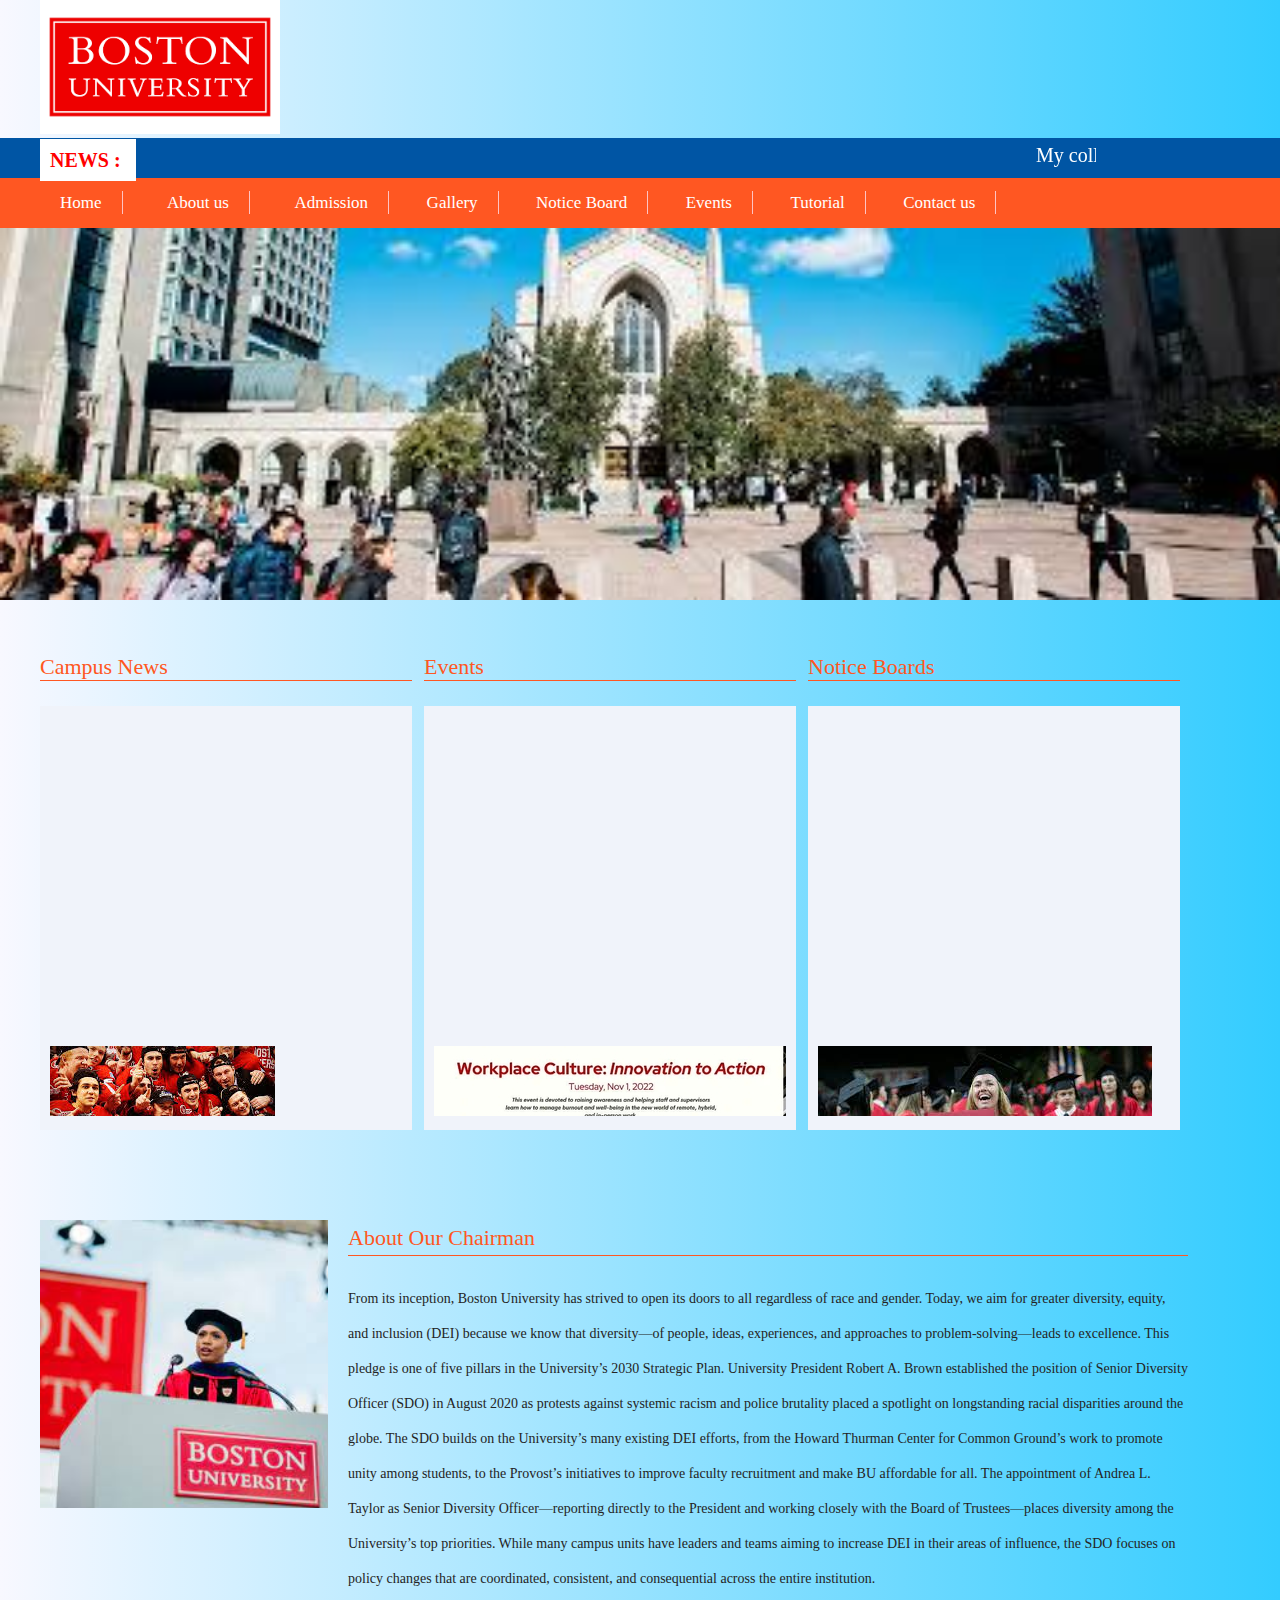
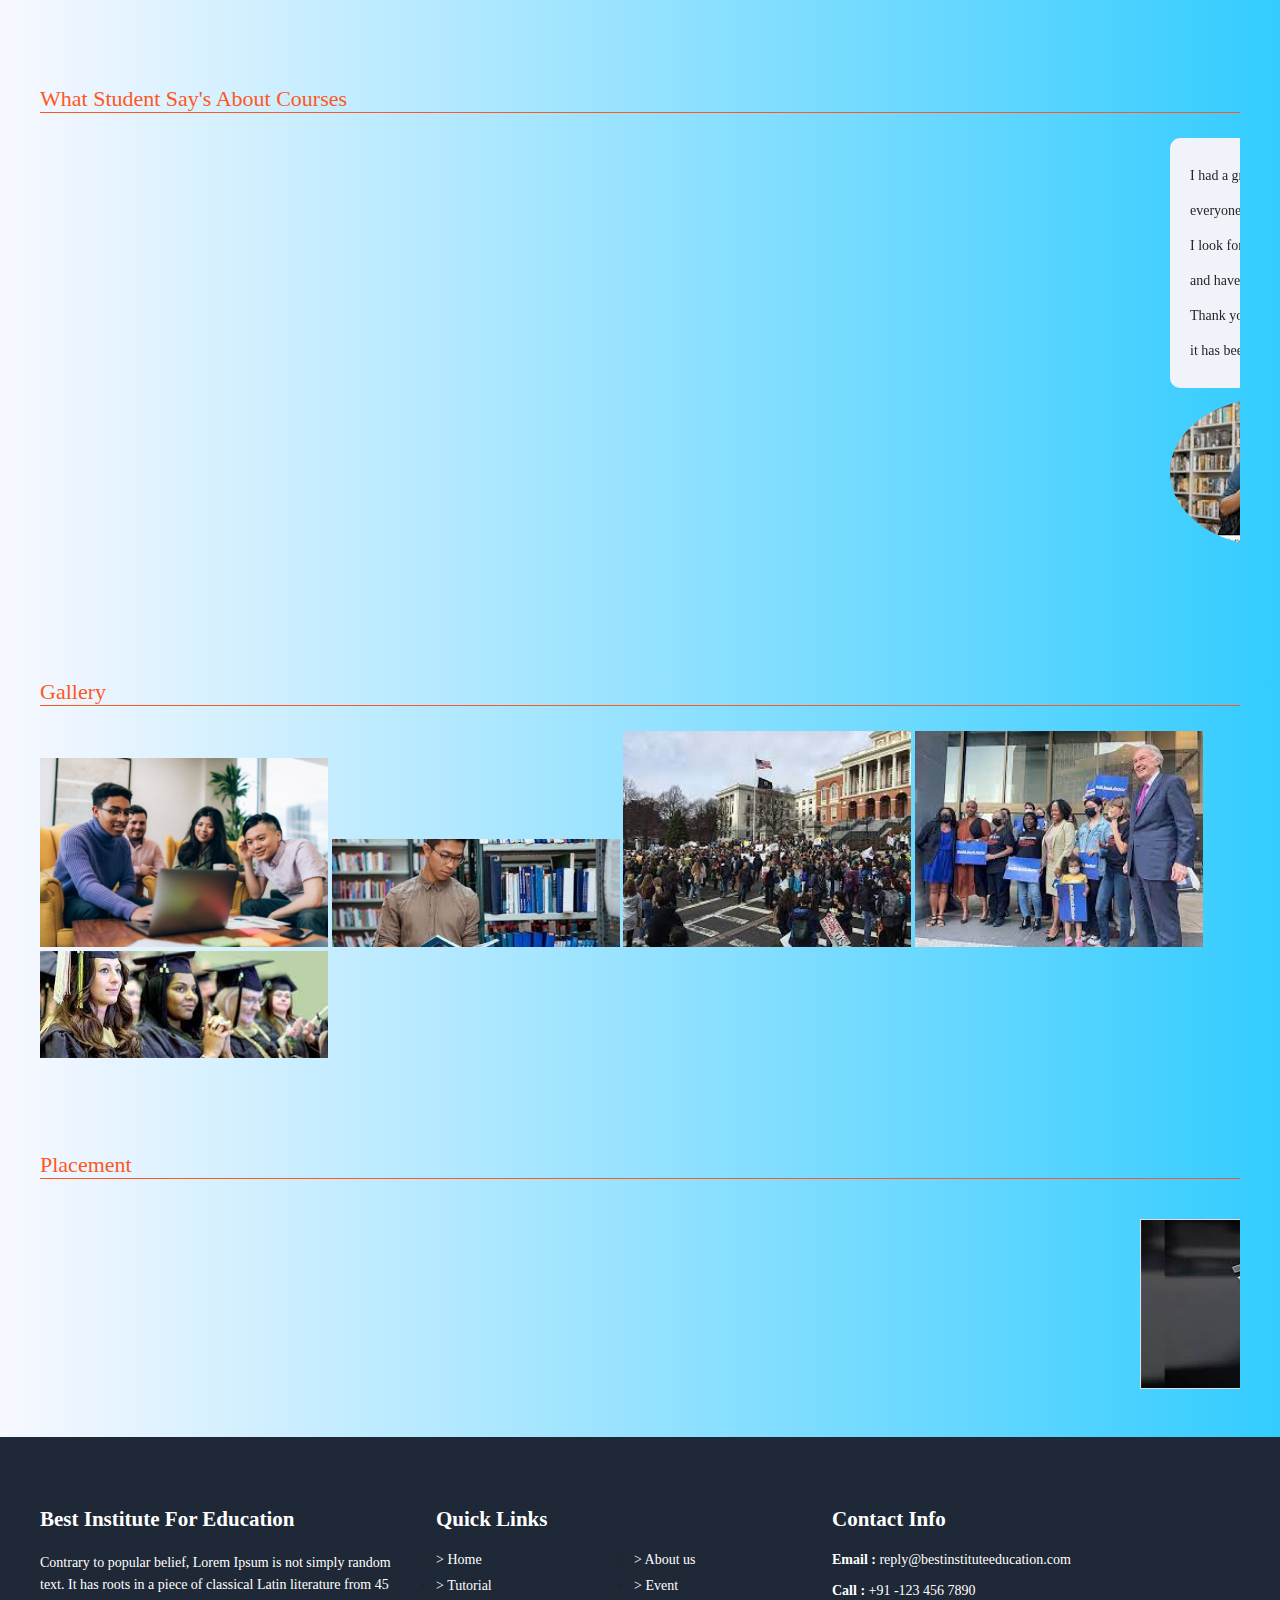
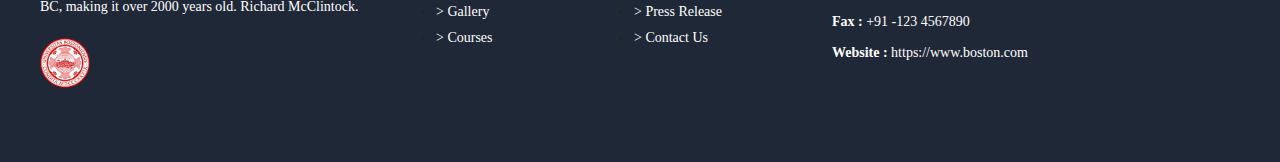
<file: index.html>
<!---------- Meta HTML Starts --------->
<!DOCTYPE html>
<html>
   <head>
<style>
        body {
             background: linear-gradient(to left, #33ccff 0%, #f8f8ff 100%);

        }
    </style>
      <title>BOSTON UNIVERSITY</title>
      <link rel="stylesheet" href="style.css">
   </head>
   <body>

<!---------- Meta HTML Ends --------->
<!---------- Logo HTML Starts --------->
<div class="container">
<img src="boston.jpg" class="logo"> 
</div>
<!---------- Logo HTML Ends --------->
<!---TOP-HEADER STARTS TOP-HEADER STARTS--->
<div class="header">
  <div class="container">
    <b> NEWS : </b>
    <marquee> My college: The on campus drive is going to held on monday. </marquee>
  </div>
</div>





<!---------- Main Menu HTML Starts --------->
<nav>
   <div class="container"> 
      <a href="#">Home</a> &nbsp; &nbsp; &nbsp;
      <a href="#">About us</a> &nbsp; &nbsp; &nbsp;
      <a href="#">Admission</a> &nbsp;&nbsp;&nbsp;
      <a href="#">Gallery</a> &nbsp;&nbsp;&nbsp;
      <a href="#">Notice Board</a> &nbsp;&nbsp;&nbsp;
      <a href="#">Events</a> &nbsp;&nbsp;&nbsp;
      <a href="#">Tutorial</a> &nbsp;&nbsp;&nbsp;
      <a href="#">Contact us</a> &nbsp;&nbsp;&nbsp;
   </div>
</nav>
<!---------- Main Menu HTML Ends --------->
<!---------- Slider HTML Starts --------->
<div class="slider">
<img src="images1.jpg">
</div>
<!---------- Slider HTML Ends --------->
<!---------- News, Event, Notice Board HTML Starts --------->
<div class="container">
<div class="main-section">
   <!---------- News Section --------->
   <div class="event">
      <h2 class="heading">Campus News</h2>
      <div>
         <marquee direction="up" scrollamount="7" style="height:400px;">
            <ul>
               <li><img src="sports.jpg"> Welcome To The Best Private University in MP.
Boston University’s Department of Athletics serves as a source of spirit and pride for the campus with roughly 600 student-athletes 
competing at the highest level of college athletics in 24 NCAA Division I varsity sports.
Since 2004, the Terriers have averaged nearly six conference titles per year and made a combined 59 team appearances in NCAA Championships. 
During that span, the storied men’s ice hockey program has raised the Beanpot five times and also claimed their fifth national championship</li>
               </ul>
         </marquee>
      </div>
   </div>
   <!---------- Event Section --------->
   <div class="event">
      <h2 class="heading">Events</h2>
      <div>
         <marquee direction="up" scrollamount="7" style="height:400px;">
            <ul>
               <li><img src="events.jpg">Boston University's Human Resources and the Office of the Senior Diversity Officer hosted their 
inaugural Workplace Culture: Innovation to Action Speaker Series event on Tuesday, November 1st. 
Members of the BU community learned about workplace culture practices and concepts from significant thought leaders and subject matter experts. 
This session was devoted to raising awareness and helping staff and supervisors 
learn how to manage burnout and well-being in the new world of remote, hybrid, and in-person work.</li>
               </ul>
         </marquee>
      </div>
   </div>
   <!---------- Notice Board Section --------->
   <div class="event">
      <h2 class="heading">Notice Boards</h2>
      <div>
         <marquee direction="up" scrollamount="7" style="height:400px;">
            <ul>
               <li><img src="notice.jpg">“IT’S NOT EASY TO BRING ABOUT SUCH A SHIFT AS IS BEING PROPOSED IN BOSTON UNIVERSITY AND THE GREATER SOCIETY. 
BUT I THINK THE TIME HAS COME.”
— Senior Diversity Officer Andrea  L. Taylor —</li>
              </ul>
         </marquee>
      </div>
   </div>
</div>
<!---------- News, Event, Notice Board HTML Ends --------->
<!---------- About Us HTML Starts --------->
<div class="main-section about-us">
   <img src="speak.jpg" >
   <div>
      <h2 class="heading">About Our Chairman</h2>
      <p> From its inception, Boston University has strived to open its doors to all regardless of race and gender. Today, we aim for greater diversity, 
equity, and inclusion (DEI) because we know that diversity—of people, ideas, experiences, and approaches to problem-solving—leads to excellence. 
This pledge is one of five pillars in the University’s 2030 Strategic Plan. 
University President Robert A. Brown established the position of Senior Diversity Officer (SDO) in August 2020 as protests against systemic racism and police brutality placed a spotlight on longstanding racial disparities around the globe. The SDO builds on the University’s many existing DEI efforts, from the Howard Thurman Center for Common Ground’s work to promote unity among students, 
to the Provost’s initiatives to improve faculty recruitment and make BU affordable for all.
The appointment of Andrea L. Taylor as Senior Diversity Officer—reporting directly to the President and working closely with the Board of Trustees—places 
diversity among the University’s top priorities. While many campus units have leaders and teams aiming to increase DEI in their areas of influence, 
the SDO focuses on policy changes that are coordinated, consistent, and consequential across the entire institution. </p>
      </div>
</div>
<!---------- About Us HTML Ends --------->
<!---------- Testimonial HTML Starts --------->
<div class="main-section">
   <h2 class="heading">What Student Say's About Courses</h2>
   <marquee scrollamount="7">
      <div class="testimonial">
         <div class="testimonial-text">I had a great time doing this course and<br> 
everyone involved in the ICI has made it a great experience.<br> 
I look forward to doing more courses with you guys in the future<br> 
and have been recommending you to everyone I know.<br> 
Thank you for all the assistance and feedback,<br> 
it has been delightful and very gratifying.<br>
         </div>
         <div class="testimonial-detail">
            <div class="testimonial-img"> <img src="nicky.jpg"> </div>
            <div class="testimonial-name">
               <h5>Niccky</h5>
               <p>Web Devloper</p>
            </div>
         </div>
      </div>
      <div class="testimonial">
         <div class="testimonial-text"> I had a great time doing this course and<br> 
everyone involved in the ICI has made it a great experience.<br> 
I look forward to doing more courses with you guys in the future<br> 
and have been recommending you to everyone I know.<br> 
Thank you for all the assistance and feedback,<br> 
it has been delightful and very gratifying.<br>
         </div>
         <div class="testimonial-detail">
            <div class="testimonial-img"> <img src="richa.jpg"> </div>
            <div class="testimonial-name">
               <h5>Richa</h5>
               <p>Web Devloper</p>
            </div>
         </div>
      </div>
      <div class="testimonial">
         <div class="testimonial-text"> I had a great time doing this course and<br> 
everyone involved in the ICI has made it a great experience.<br> 
I look forward to doing more courses with you guys in the future<br> 
and have been recommending you to everyone I know.<br> 
Thank you for all the assistance and feedback,<br> 
it has been delightful and very gratifying.<br>
         </div>
         <div class="testimonial-detail">
            <div class="testimonial-img"> <img src="jiya.jpg"> </div>
            <div class="testimonial-name">
               <h5>Jiya</h5>
               <p>Web Devloper</p>
            </div>
         </div>
      </div>
   </marquee>
</div>
<!---------- Testimonial HTML Ends --------->
<!---------- Gallery HTML Starts --------->
<div class="main-section gallery">
   <h2 class="heading">Gallery</h2>
   <img src="gallery1.jpg"> 
   <img src="gallery2.jpg"> 
   <img src="gallery3.jpg"> 
   <img src="gallery4.jpg"> 
   <img src="gallery5.jpg"> 
   
</div>
<!---------- Gallery HTML Ends --------->
<!---------- Placement HTML Starts --------->
<div class="main-section">
   <h2 class="heading">Placement</h2>
   <marquee class="placement" direction="left" scrollamount="10">
      <img src="tesla.jpg"> 
      <img src="jaguar.jpg"> 
      <img src="intel.png"> 
      <img src="amazon.png"> 
      <img src="meta.png"> 
      <img src="google.png"> 
      <img src="sony.png"> 
      <img src="samsung.png"> 
      <img src="microsoft.png"> 
      <img src="deloitte.png"> 
      
   </marquee>
</div>
</div>
<!---------- Placement HTML Ends --------->
<!---------- Footer HTML Starts --------->
<div class="footer">
   <div class="container">
      <div class="footer-sect">
         <h2>Best Institute For Education</h2>
         <p>Contrary to popular belief, Lorem Ipsum is not simply random text. It has roots in a piece of classical Latin literature from 45 BC, making it over 2000 years old. Richard McClintock.</p>
         <img src="Boston_University.png" width="50" height="50"> 
      </div>
      <div class="footer-sect">
         <h2>Quick Links</h2>
         <ul class="footer-menu">
            <li><a href="#"> > Home</a></li>
            <li><a href="#"> > About us</a></li>
            <li><a href="#"> > Tutorial</a></li>
            <li><a href="#"> > Event</a></li>
            <li><a href="#"> > Gallery</a></li>
            <li><a href="#"> > Press Release</a></li>
            <li><a href="#"> > Courses</a></li>
            <li><a href="#"> > Contact Us</a></li>
         </ul>
      </div>
      <div class="footer-sect">
         <h2>Contact Info</h2>
         <ul class="footer-contact">
            <li><b>Email :</b> reply@bestinstituteeducation.com </li>
            <li><b>Call :</b> +91 -123 456 7890 </li>
            <li><b>Fax :</b> +91 -123 4567890 </li>
            <li><b>Website :</b> https://www.boston.com </li>
         </ul>
      </div>
   </div>
</div>
</body>
</html>
<!---------- Footer HTML Ends --------->
</file>
<file: style.css>
/********** Common CSS Starts **********/  
* {
     margin:0px;
     padding:0px;
}
 html, body {
     font-family Roboto, sans-serif, arial;
     font-size: 14px;
     color: #242424;
}
 .container {
     width: 1200px;
     margin:0px auto;
}
 .main-section {
     width: 100%;
     float: left;
     padding:50px 0px 40px 0px;
}
 .heading {
     font-size: 22px;
     font-weight: 500;
     border-bottom: 1px solid #ff5722;
     margin-bottom:25px;
     color: #ff5722;
}
/********** Common CSS Ends **********/
/********** Logo CSS Starts **********/  
.logo {
     width:20%;
}
/********** Logo CSS Ends **********/

/****************HEADER SECTION****************/
.header {
	background: #0055a4;
	padding: 6px;
}

.header b {
	background: #fff;
	color: red;
	padding: 10px;
	font-size: 20px;
}

.header marquee {
	font-size: 20px;
	color: #ffffff;
	width: 80%;
}

/********** Main Menu CSS Starts **********/  
nav {
     width: 100%;
     float: left;
     background: #ff5722;
     padding:15px 0px;
}
 nav a {
     color: #fff;
     text-decoration: none;
     font-size: 17px;
     border-right: 1px solid #ffc3c3;
     padding:2px 20px;
}
/********** Main Menu CSS Ends **********/
/********** Slider CSS Starts **********/  
.slider img {
     width:100%;
}
/********** Slider CSS Ends **********/
/********** News, Event, Notice Board CSS Starts **********/  
.event {
     width: 31%;
     margin-right: 1%;
     float: left;
}
 .event div {
     padding:10px;
     background-color: #f0f3fa;
}
 .event ul li {
     margin-bottom: 20px;
     width: 100%;
     float: left;
}
/********** News, Event, Notice Board CSS Ends **********/
/********** About Us CSS Starts **********/  
.about-us img {
     width:24%;
     float:left;
}
 .about-us div {
     width:70%;
     margin-left:20px;
     float:left;
     line-height:35px;
}
/********** About Us CSS Ends **********/
/********** Testimonial CSS Starts **********/  
.testimonial {
     width: 380px;
     float: left;
     margin-right:10px;
}
 .testimonial-text {
     background: #f0f3fa;
     padding: 20px;
     line-height: 35px;
     border-radius: 10px;
}
 .testimonial-detail {
     float:left;
     margin-top:10px;
}
 .testimonial-img {
     float:left;
}
 .testimonial-img img {
     border-radius:50%;
}
 .testimonial-name {
     margin-left:10px;
     float:left;
}
 .testimonial-name h5 {
     font-size:18px;
     margin-top:8px;
}
/********** Testimonial CSS Ends **********/
/********** Gallery CSS Starts **********/  
.gallery img {
     width: 24%;
}
/********** Gallery CSS Ends **********/
/********** Placement CSS Starts **********/  
.placement img {
     border:1px solid #dfdfdf;
}
/********** Placement CSS Ends **********/
/********** Footer CSS Starts **********/  
.footer {
     background-color:#1f2836;
     padding:70px 0px;
     width:100%;
     float:left;
}
 .footer-sect {
     width:33%;
     float:left;

}
 .footer-sect h2 {
     color:#fff;
     margin-bottom: 20px;
}
 .footer-sect p {
     color: #fff;
     line-height: 22px;
     padding:0px 30px 20px 0px;
}
 .footer-menu li {
     width: 50%;
     float: left;
     margin-bottom: 10px;
}
 .footer-menu li a {
     color:#fff;
     text-decoration: none;
}
 .footer-contact li {
     margin-bottom:15px;
     list-style: none;
     color: #fff;
}
/********** Footer CSS Ends **********/
</file>
